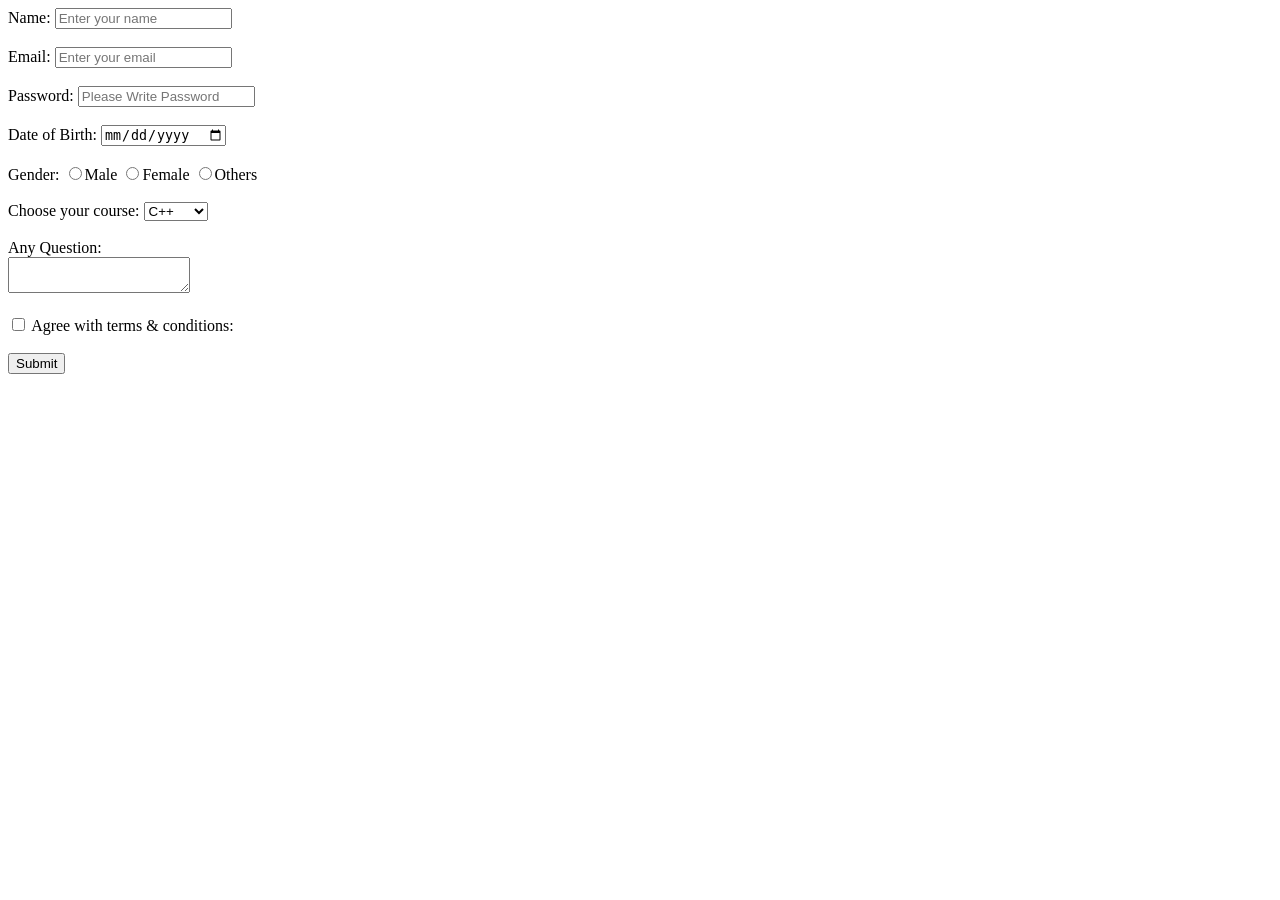
<file: form.html>
<!DOCTYPE html>
<html lang="en">
<head>
    <meta charset="UTF-8">
    <meta name="viewport" content="width=device-width, initial-scale=1.0">
    <title>Html Form</title>
    <link rel="shortcut icon" href="/assets/code.jpg " type="image/x-icon">
</head>
<body>
    <form action="">
        <label for="username">Name:</label>
        <input type="text" id="username" placeholder="Enter your name">
        <br><br>
        <label for="email">Email:</label>
        <input type="email" id="email" placeholder="Enter your email">
        <br><br>
        <label for="password">Password:</label>
        <input type="password" id="password" placeholder="Please Write Password">
        <br><br>
        <label for="age">Date of Birth:</label>
        <input type="date" id="age">
        <br><br>
        <label for="gender">Gender:</label>
        <input type="radio" id="male" name="gender">Male
        <input type="radio" id="female" name="gender">Female
        <input type="radio" id="others" name="gender">Others
        <br><br>
        <label for="course">Choose your course:</label>
        <select id="course">
            <option>C++</option>
            <option>Java</option>
            <option>Python</option>
        </select>
        <br><br>
        <label for="query">Any Question:</label><br>
        <textarea name="" id="query"></textarea><br><br>
        <input type="checkbox" id="terms">
        <label for="terms">Agree with terms & conditions:</label>
        <br><br>
        <button>Submit</button>
    </form>
    
</body>
</html>
</file>
